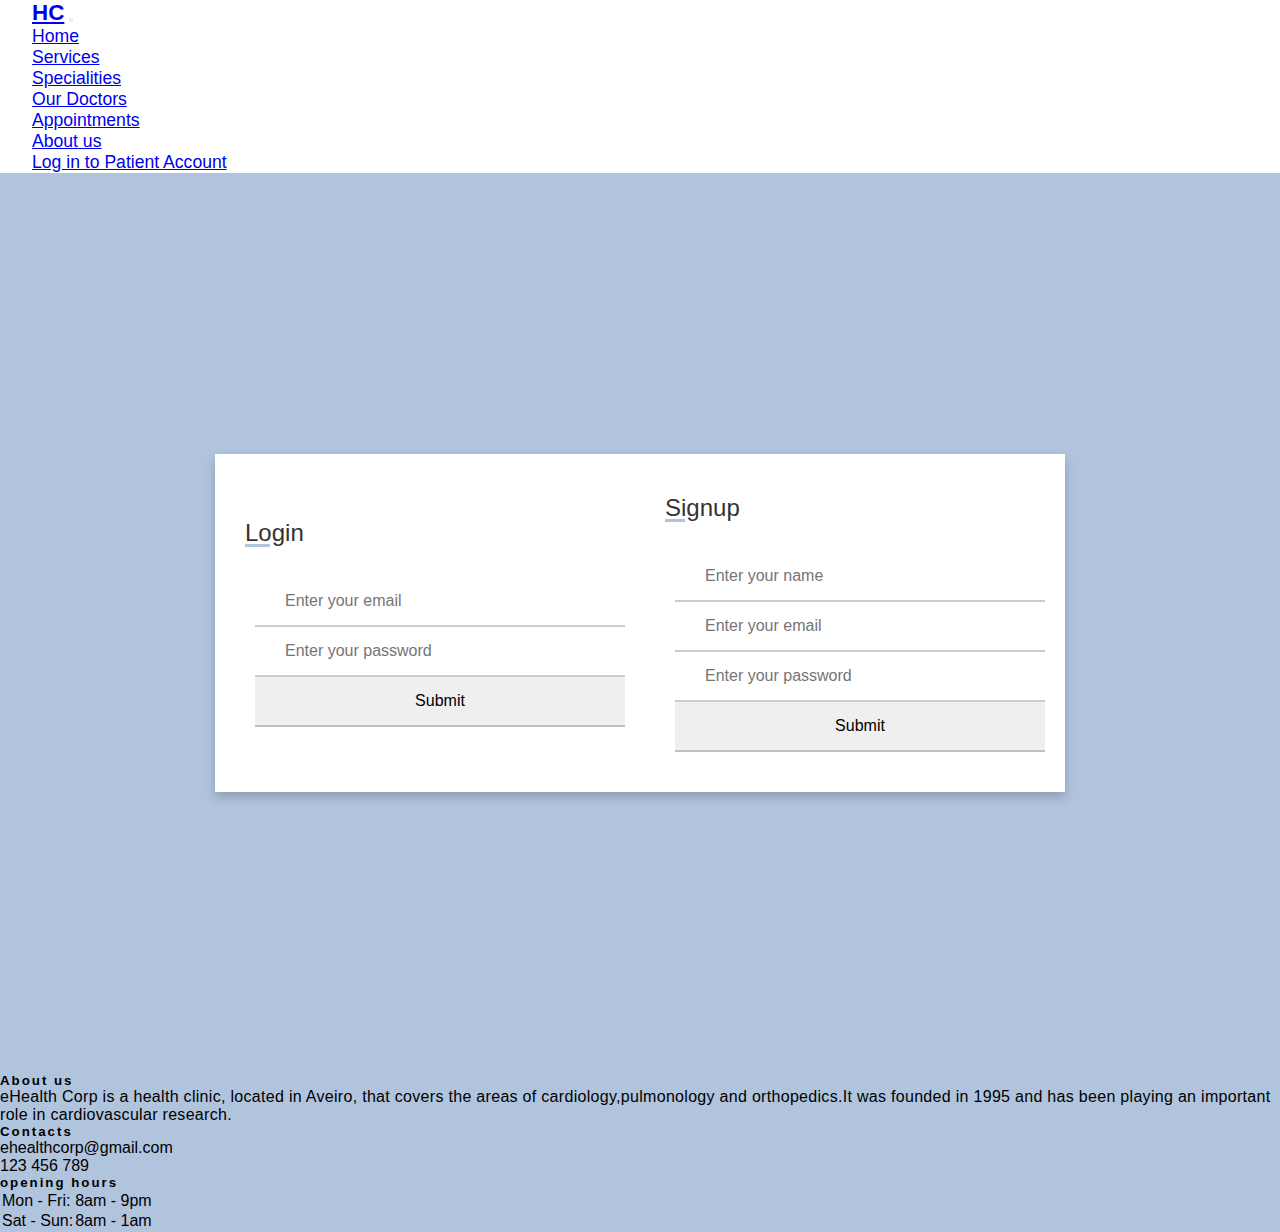
<file: WebResources/loginregister.html>
<!DOCTYPE html>
<html>
  <head>
    <title>eHealth Corp</title>
    <link href="https://cdn.jsdelivr.net/npm/bootstrap@5.0.0-beta1/dist/css/bootstrap.min.css" rel="stylesheet" integrity="sha384-giJF6kkoqNQ00vy+HMDP7azOuL0xtbfIcaT9wjKHr8RbDVddVHyTfAAsrekwKmP1" crossorigin="anonymous">
    <!-- <script src="/WebResources/js/jquery-3.5.1.min.js"></script> -->
    <!-- <script src="/WebResources/js/bootstrap.min.js"></script> -->
    <link href="/WebResources/css/styleslr.css" rel="stylesheet" />
  </head>
  <body onload="checkLogin()">
    <header>
      <nav class="navbar navbar-expand-lg navbar-light fixed-top">
       <div class="container-fluid">
            <a class="navbar-brand" href="#">HC</a>
            <button class="navbar-toggler" type="button" data-bs-toggle="collapse" data-bs-target="#navbarSupportedContent" aria-controls="navbarSupportedContent" aria-expanded="false" aria-label="Toggle navigation">
              <span class="navbar-toggler-icon"></span>
            </button>
            <div class="collapse navbar-collapse" id="navbarSupportedContent">
              <ul class="navbar-nav ms-auto mb-2 mb-lg-0">
                <li class="nav-item"><a class="nav-link active" aria-current="page" href="/#home">Home</a></li>
                <li class="nav-item"><a class="nav-link active" aria-current="page" href="/#ser">Services</a></li>
                <li class="nav-item"><a class="nav-link active" aria-current="page" href="/#spe">Specialities</a></li>
                <li class="nav-item"><a class="nav-link active" aria-current="page" href="/#doc">Our Doctors</a></li>
                <li class="nav-item"><a class="nav-link active" aria-current="page" href="/appointments">Appointments</a></li>
                <li class="nav-item"><a class="nav-link active" aria-current="page" href="/#con">About us</a></li>
                <i class="bi bi-person-fill"></i>
                <li class="nav-item" id="userButton"><a class="nav-link active" aria-current="page" href="loginregister">Log in to Patient Account</a></li>
              </ul>
          </div>   
        </div>    
      </nav>  
    </header>
    <!-- Login and Register-->
    <section class = "loginregister" id = "loginregister">
        <div class = "container">
            <form action="#">
              <div class="form-content">
                <div class="login-form">
                  <div class="title">Login</div>
                  <div class="input-boxes">
                      <div class="input-box">
                          <i class="fas fa-envelope"></i>
                          <input type="text" placeholder="Enter your email" id="loginEmail">
                      </div>
                      <div class="input-box">
                          <i class="fas fa-envelope"></i>
                          <input type="password" placeholder="Enter your password" id="loginPassword">
                      </div>
                      <div class=" button input-box">
                          <input type="submit" value="Submit" id="submitLoginBtn" onclick="getProfileForLogin()">
                      </div>
                  </div>
              </div>
              <div class="signup-form">
                  <div class="title">Signup</div>
                  <div class="input-boxes">
                      <div class="input-box">
                          <i class="fas fa-user"></i>
                          <input type="text" placeholder="Enter your name" id="registerName">
                      </div>
                      <div class="input-box">
                          <i class="fas fa-envelope"></i>
                          <input type="text" placeholder="Enter your email" id="registerEmail">
                      </div>
                      <div class="input-box">
                          <i class="fas fa-envelope"></i>
                          <input type="password" placeholder="Enter your password" id="registerPassword">
                      </div>
                      <div class=" button input-box">
                          <input type="submit" value="Submit" onclick="postProfile()">
                      </div>
                  </div>
                </div>
              </div>
            </form>
        </div> 
      </section>
    <!-- Footer -->
    <section class="con" id="con">
      <footer style="background-color: #b0c4de;">
        <div class="container p-4">
          <div class="row">
            <div class="col-lg-6 col-md-12 mb-4">
              <h5 class="mb-3" style="letter-spacing: 2px; color: #000000;">About us</h5>
              <p style="letter-spacing: 0.3px; color: #000000;">
                eHealth Corp is a health clinic, located in Aveiro, that covers the areas of cardiology,pulmonology and orthopedics.It was founded in 1995 and has been playing an important role in cardiovascular research.
              </p>
            </div>
            <div class="col-lg-3 col-md-6 mb-4">
              <h5 class="mb-3" style="letter-spacing: 2px; color: #000000;">Contacts</h5>
              <ul class="list-unstyled mb-0">
                <li class="mb-1">
                  <a style="color: #000000;">ehealthcorp@gmail.com</a>
                </li>
                <li class="mb-1">
                  <a style="color: #000000;">123 456 789</a>
                </li>
              </ul>
            </div>
            <div class="col-lg-3 col-md-6 mb-4">
              <h5 class="mb-1" style="letter-spacing: 2px; color: #000000;">opening hours</h5>
              <table class="table" style="color: #000000; border-color: #000000;">
                <tbody>
                  <tr>
                    <td>Mon - Fri:</td>
                    <td>8am - 9pm</td>
                  </tr>
                  <tr>
                    <td>Sat - Sun:</td>
                    <td>8am - 1am</td>
                  </tr>
                </tbody>
              </table>
            </div>
          </div>
        </div>
      </footer>
    </section>
    <!-- Bootstrap core JS-->
    <script src="https://cdn.jsdelivr.net/npm/bootstrap@5.1.3/dist/js/bootstrap.bundle.min.js"></script>
    <!-- Core theme JS-->
    <script src="/WebResources/js/scripts.js"></script>
    <script src="/WebResources/functions.js"></script>
    <script src="/WebResources/loginManager.js"></script>
    <script src="https://ajax.googleapis.com/ajax/libs/jquery/3.6.0/jquery.min.js"></script>

  </body>
</html>
</file>
<file: WebResources/css/styleslr.css>
*{
    margin:0;
    padding:0;
    box-sizing:border-box;
    font-family:"Poppins",sans-serif;
}
.navbar{
    background: white;
}

.navbar .navbar-brand{
    margin-left: 2rem;
    font-size: 1.4rem;
    font-weight: 700;
}

#navbarSupportedContent > ul > li:nth-child(n) > a{
    font-size: 1.1rem;
    padding: 0rem 2rem;

}
section.loginregister{
    min-height:100vh;
    display:flex;
    align-items:center;
    justify-content:center;
    background: #b0c4de;
    padding: 30px;
}
.loginregister .container{
    max-width:850px;
    width:100%;
    background: #fff;
    padding: 40px 30px;
    box-shadow: 0 5px 10px rgba(0,0,0,0.2);
}
.loginregister .container form{
    height:100%;
    width:100%;
    background: #fff;
}
.loginregister .container .form-content{
    display:flex;
    align-items: center;
    justify-content: space-between;

}
.form-content .login-form,
.form-content .signup-form{
    width: calc(100% / 2 - 25px);
}
form .form-content .title{
    position: relative;
    font-size: 24px;
    font-weight: 500;
    color: #333;

}
form .form-content .title:before{
    content: '';
    position: absolute;
    left: 0;
    bottom:0;
    height: 3px;
    width: 25px;
    background: #b0c4de;
}
form .signup-form .title:before{
    width: 20px;

}
form .form-content .input-boxes{
    margin-top:30px;
}
form .form-content .input-box{
    display:flex;
    align-items: center;
    height: 50px;
    width: 100%;
    margin: 0 10px;
}
.form-content .input-box input{
    height:100%;
    width:100%;
    outline: none;
    border:none;
    padding:0 30px;
    font-size: 16px;
    font-weight: 500;
    border-bottom: 2px solid rgba(0,0,0,0.2);
}
</file>
